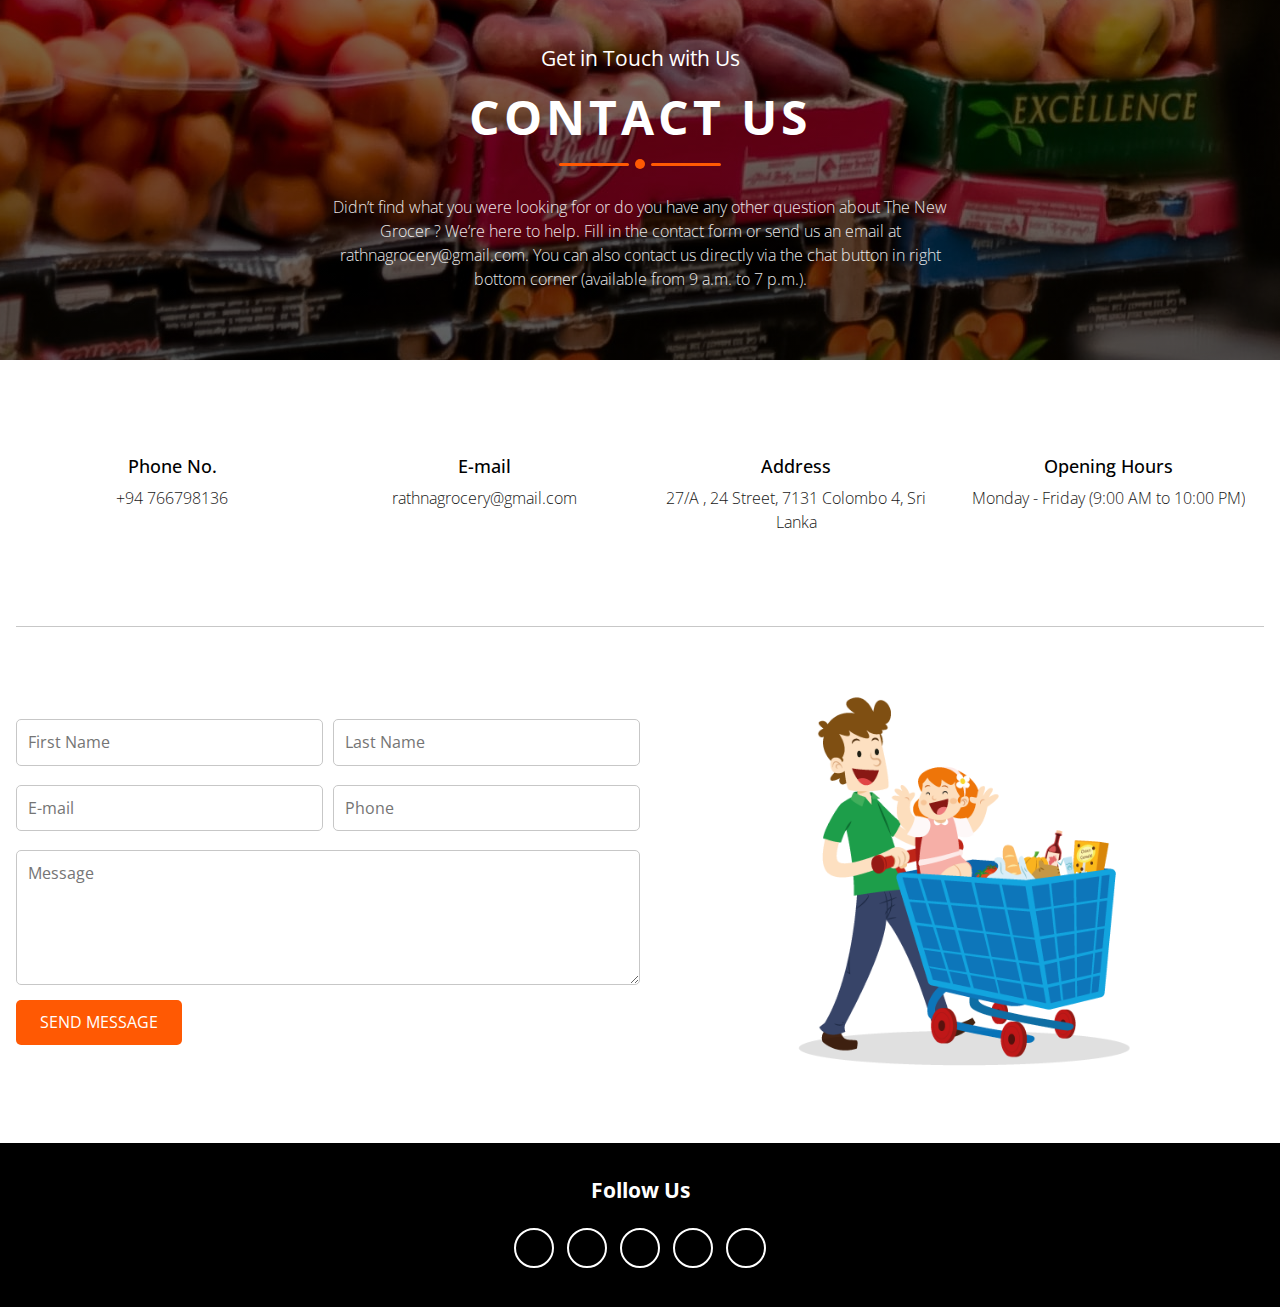
<file: Ecommerce website/contactus/index.html>
<!DOCTYPE html>
<html>
  <head>
    <meta charset="utf-8">
    <meta http-equiv="X-UA-Compatible" content="IE=edge">
    <title></title>
    <meta name="description" content="">
    <meta name="viewport" content="width=device-width, initial-scale=1">
    <link rel="stylesheet" href="stylecontact.css">
    <!-- Fontawesome icon -->
    <link rel="stylesheet" href="https://cdnjs.cloudflare.com/ajax/libs/font-awesome/5.15.1/css/all.min.css" integrity="sha512-+4zCK9k+qNFUR5X+cKL9EIR+ZOhtIloNl9GIKS57V1MyNsYpYcUrUeQc9vNfzsWfV28IaLL3i96P9sdNyeRssA==" crossorigin="anonymous" />
  </head>
  <body>

    
    <section class = "contact-section">
      <div class = "contact-bg">
        <h3>Get in Touch with Us</h3>
        <h2>contact us</h2>
        <div class = "line">
          <div></div>
          <div></div>
          <div></div>
        </div>
        <p class = "text">Didn’t find what you were looking for or do you have any other question about The New Grocer ? We’re here to help.

          Fill in the contact form or send us an email at rathnagrocery@gmail.com.
          
          You can also contact us directly via the chat button in right bottom corner (available from 9 a.m. to 7 p.m.).</p>
      </div>


      <div class = "contact-body">
        <div class = "contact-info">
          <div>
            <span><i class = "fas fa-mobile-alt"></i></span>
            <span>Phone No.</span>
            <span class = "text">+94 766798136</span>
          </div>
          <div>
            <span><i class = "fas fa-envelope-open"></i></span>
            <span>E-mail</span>
            <span class = "text">rathnagrocery@gmail.com</span>
          </div>
          <div>
            <span><i class = "fas fa-map-marker-alt"></i></span>
            <span>Address</span>
            <span class = "text">27/A , 24 Street, 7131 Colombo 4, Sri Lanka</span>
          </div>
          <div>
            <span><i class = "fas fa-clock"></i></span>
            <span>Opening Hours</span>
            <span class = "text">Monday - Friday (9:00 AM to 10:00 PM)</span>
          </div>
        </div>

        <div class = "contact-form">
          <form>
            <div>
              <input type = "text" class = "form-control" placeholder="First Name">
              <input type = "text" class = "form-control" placeholder="Last Name">
            </div>
            <div>
              <input type = "email" class = "form-control" placeholder="E-mail">
              <input type = "text" class = "form-control" placeholder="Phone">
            </div>
            <textarea rows = "5" placeholder="Message" class = "form-control"></textarea>
            <input type = "submit" class = "send-btn" value = "send message">
          </form>

          <div>
            <img src = "image/pngwi.png" alt = "">
          </div>
        </div>
      </div>

      

      <div class = "contact-footer">
        <h3>Follow Us</h3>
        <div class = "social-links">
          <a href = "#" class = "fab fa-facebook-f"></a>
          <a href = "#" class = "fab fa-twitter"></a>
          <a href = "#" class = "fab fa-instagram"></a>
          <a href = "#" class = "fab fa-linkedin"></a>
          <a href = "#" class = "fab fa-youtube"></a>
        </div>
      </div>
    </section>

    

  </body>
</html>
</file>
<file: Ecommerce website/contactus/stylecontact.css>
@import url('https://fonts.googleapis.com/css2?family=Open+Sans:wght@300;400;600;700;800&display=swap');

*{
    box-sizing: border-box;
    padding: 0;
    margin: 0;
}
body{
    font-family: 'Open Sans', sans-serif;
    line-height: 1.5;
}

.contact-bg{
    height: 40vh;
    background: linear-gradient(rgba(0, 0, 0, 0.5), rgba(0, 0, 0, 0.8)), url(image/gg.jpg);
    background-position: 50% 100%;
    background-repeat: no-repeat;
    background-attachment: fixed;
    text-align: center;
    color: #fff;
    display: flex;
    flex-direction: column;
    justify-content: center;
    align-items: center;
}

.contact-bg h3{
    font-size: 1.3rem;
    font-weight: 400;
}
.contact-bg h2{
    font-size: 3rem;
    text-transform: uppercase;
    padding: 0.4rem 0;
    letter-spacing: 4px;
}
.line div{
    margin: 0 0.2rem;
}
.line div:nth-child(1),
.line div:nth-child(3){
    height: 3px;
    width: 70px;
    background: #FF5903;
    border-radius: 5px;
}
.line{
    display: flex;
    align-items: center;
}
.line div:nth-child(2){
    width: 10px;
    height: 10px;
    background: #FF5903;
    border-radius: 50%;
}
.text{
    font-weight: 300;
    opacity: 0.9;
}
.contact-bg .text{
    margin: 1.6rem 0;
}
.contact-body{
    max-width: 1320px;
    margin: 0 auto;
    padding: 0 1rem;
}
.contact-info{
    margin: 2rem 0;
    text-align: center;
    padding: 2rem 0;
}
.contact-info span{
    display: block;
}
.contact-info div{
    margin: 0.8rem 0;
    padding: 1rem;
}
.contact-info span .fas{
    font-size: 2rem;
    padding-bottom: 0.9rem;
    color: #FF5903;
}
.contact-info div span:nth-child(2){
    font-weight: 500;
    font-size: 1.1rem;
}
.contact-info .text{
    padding-top: 0.4rem;
}
.contact-form{
    padding: 2rem 0;
    border-top: 1px solid #c7c7c7;
}
.contact-form form{
    padding-bottom: 1rem;
}
.form-control{
    width: 100%;
    border: 1.5px solid #c7c7c7;
    border-radius: 5px;
    padding: 0.7rem;
    margin: 0.6rem 0;
    font-family: 'Open Sans', sans-serif;
    font-size: 1rem;
    outline: 0;
}
.form-control:focus{
    box-shadow: 0 0 6px -3px rgba(48, 48, 48, 1);
}
.contact-form form div{
    display: grid;
    grid-template-columns: repeat(2, 1fr);
    column-gap: 0.6rem;
}
.send-btn{
    font-family: 'Open Sans', sans-serif;
    font-size: 1rem;
    text-transform: uppercase;
    color: #fff;
    background: #FF5903;
    border: none;
    border-radius: 5px;
    padding: 0.7rem 1.5rem;
    cursor: pointer;
    transition: all 0.4s ease;
}
.send-btn:hover{
    opacity: 0.8;
}
.contact-form > div img{
    width: 85%;
}
.contact-form > div{
    margin: 0 auto;
    text-align: center;
}
.contact-footer{
    padding: 2rem 0;
    background: #000;
}
.contact-footer h3{
    font-size: 1.3rem;
    color: #fff;
    margin-bottom: 1rem;
    text-align: center;
}
.social-links{
    display: flex;
    justify-content: center;
}
.social-links a{
    text-decoration: none;
    width: 40px;
    height: 40px;
    color: #fff;
    border: 2px solid #fff;
    border-radius: 50%;
    display: flex;
    justify-content: center;
    align-items: center;
    margin: 0.4rem;
    transition: all 0.4s ease;
}
.social-links a:hover{
    color: #FF5903;
    border-color: #FF5903;
}

@media screen and (min-width: 768px){
    .contact-bg .text{
        width: 70%;
        margin-left: auto;
        margin-right: auto;
    }
    .contact-info{
        display: grid;
        grid-template-columns: repeat(2, 1fr);
    }
}

@media screen and (min-width: 992px){
    .contact-bg .text{
        width: 50%;
    }
    .contact-form{
        display: grid;
        grid-template-columns: repeat(2, 1fr);
        align-items: center;
    }
}

@media screen and (min-width: 1200px){
    .contact-info{
        grid-template-columns: repeat(4, 1fr);
    }
}
</file>
